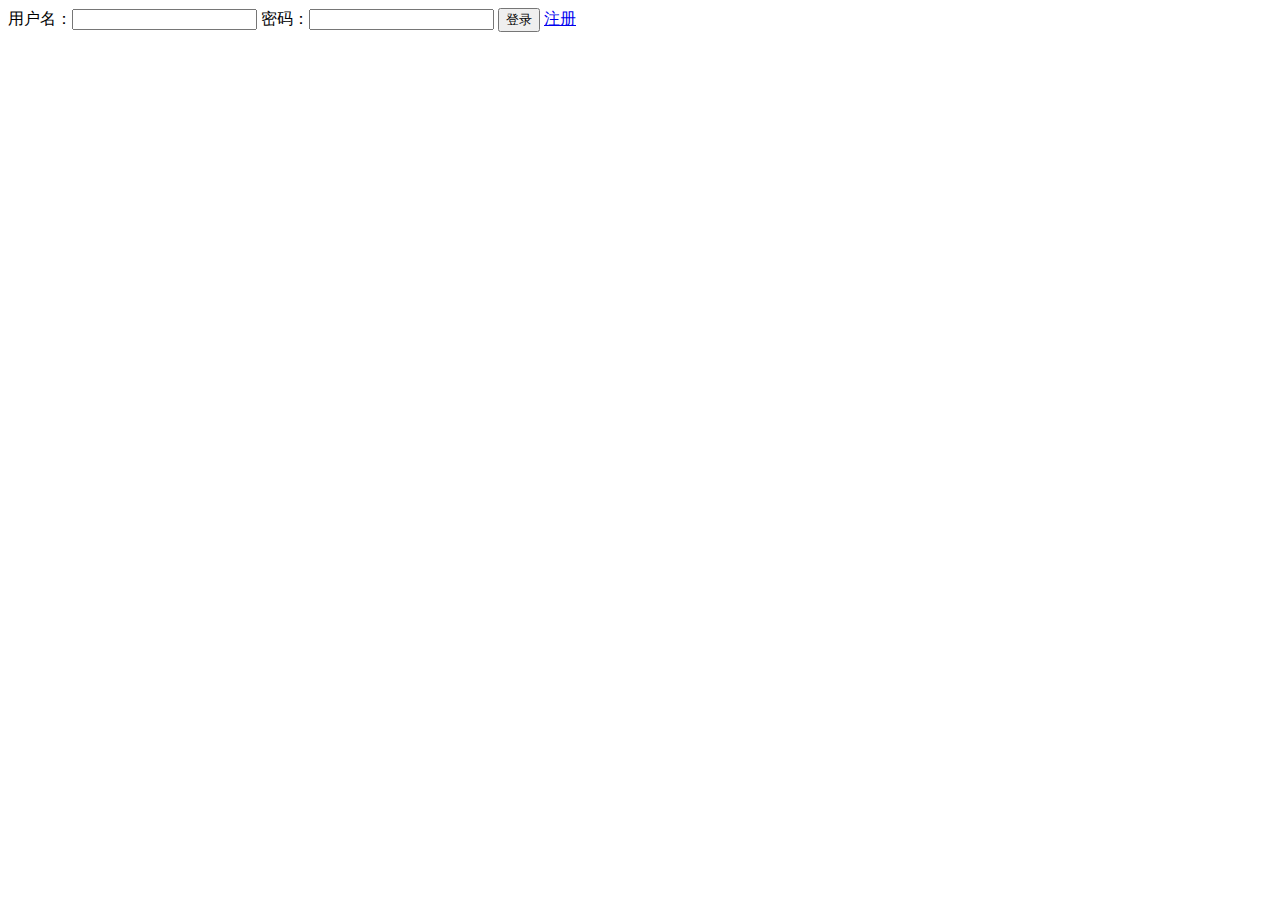
<file: MyNotes/login.html>
<html>
<head>
<meta charset="utf-8">
<title>登录界面</title>
</head>
<body>
	<form action="login.php" method="post">
		用户名：<input type="text" name="user_name">
		密码：<input type="password" name="user_password">
		<input type="submit" value="登录">
		<a href="regist.html">注册</a>
	</form>
</body>
</html>
</file>
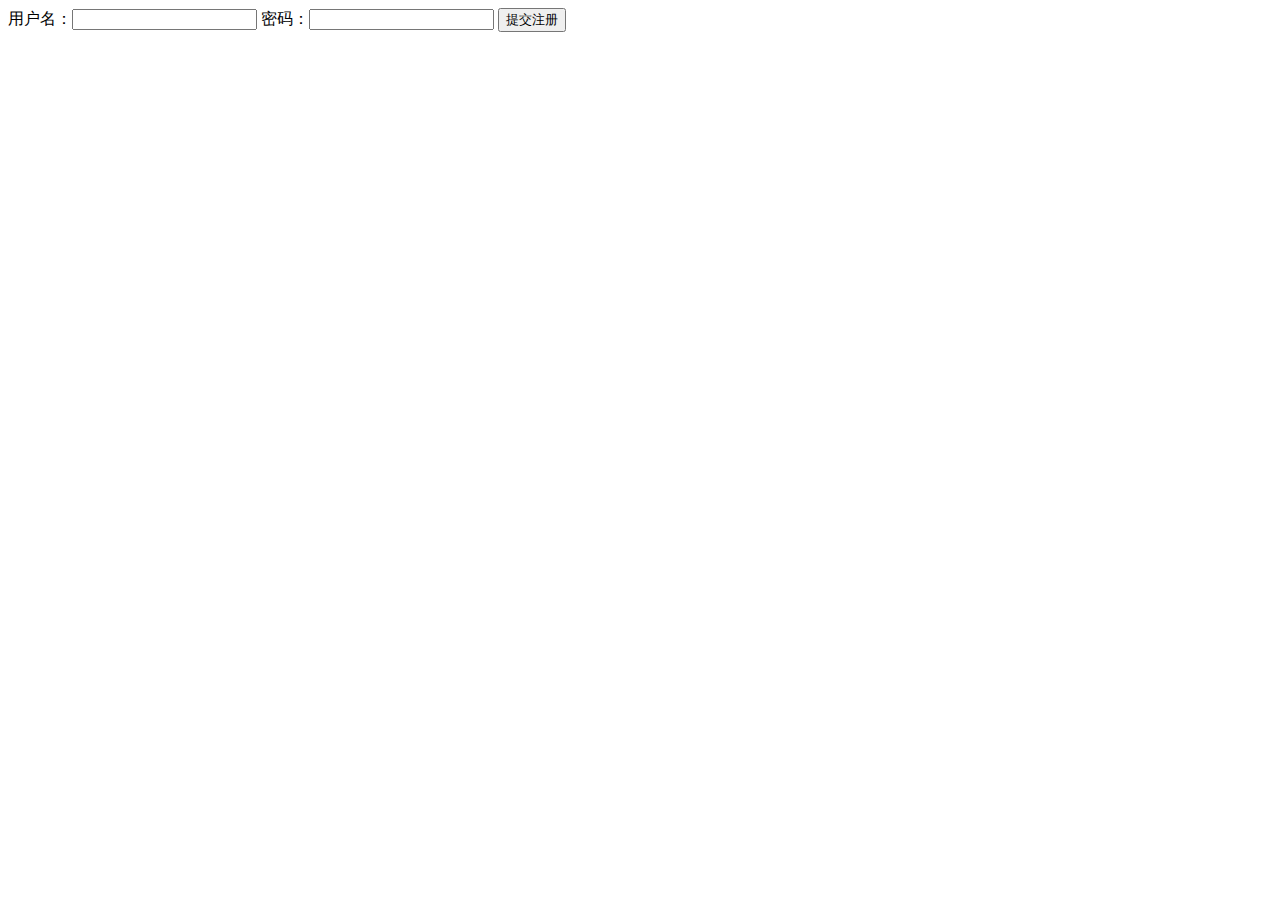
<file: MyNotes/regist.html>
<html>
<head>
<meta charset="utf-8">
<title>注册界面</title>
</head>
<body>

	<form action="regist.php" method="post">
		用户名：<input type="text" name="user_name">
		密码：<input type="password" name="user_password">
		<input type="submit" value="提交注册">
	</form>
 

</body>
</html>
</file>
